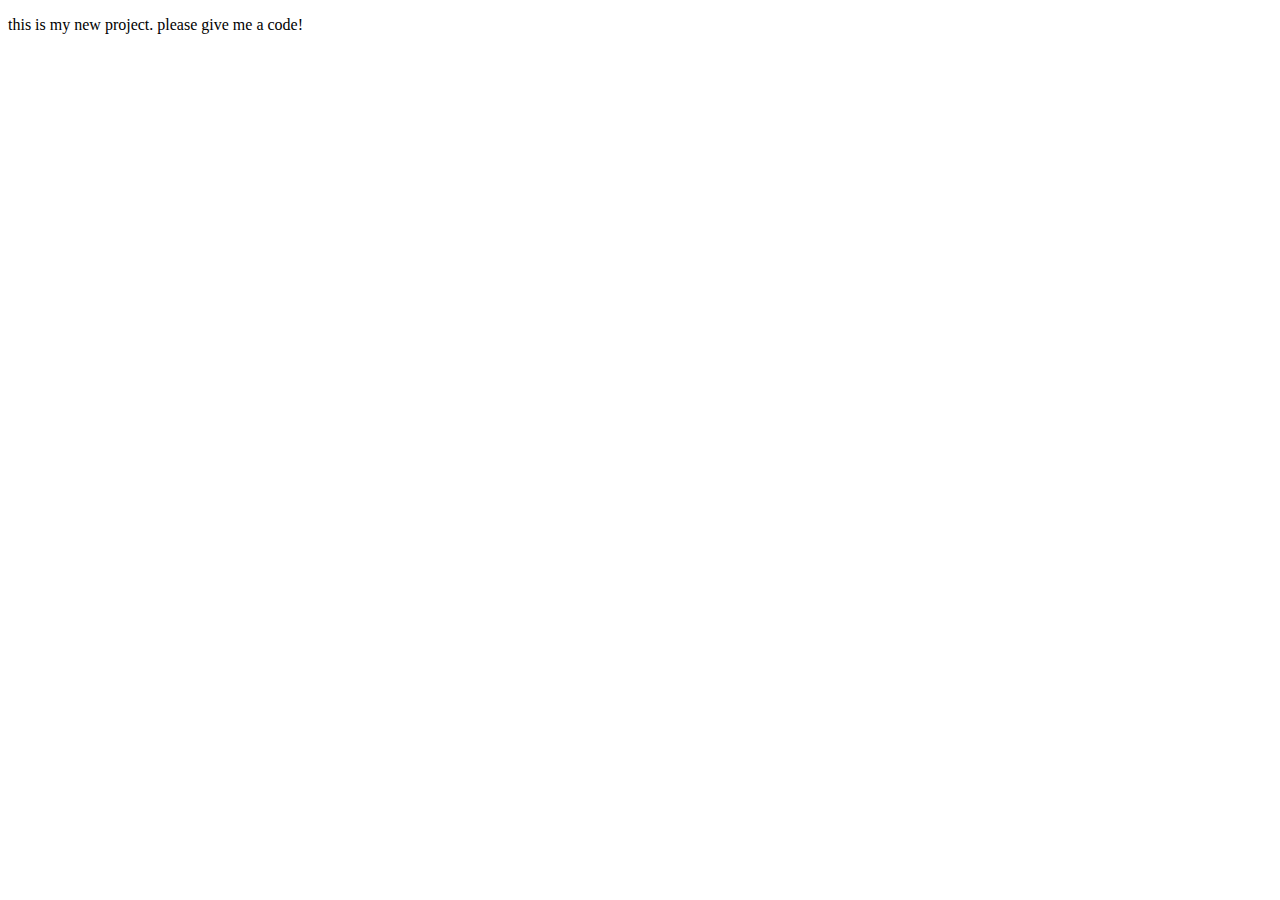
<file: public_html/project.html>
<!DOCTYPE html>
<!--
To change this license header, choose License Headers in Project Properties.
To change this template file, choose Tools | Templates
and open the template in the editor.
-->
<html>
    <head>
        <title>TODO supply a title</title>
        <meta charset="UTF-8">
        <meta name="viewport" content="width=device-width, initial-scale=1.0">
    </head>
    <body>
        <p>this is my new project. please give me a code!</p>
    </body>
</html>
</file>
